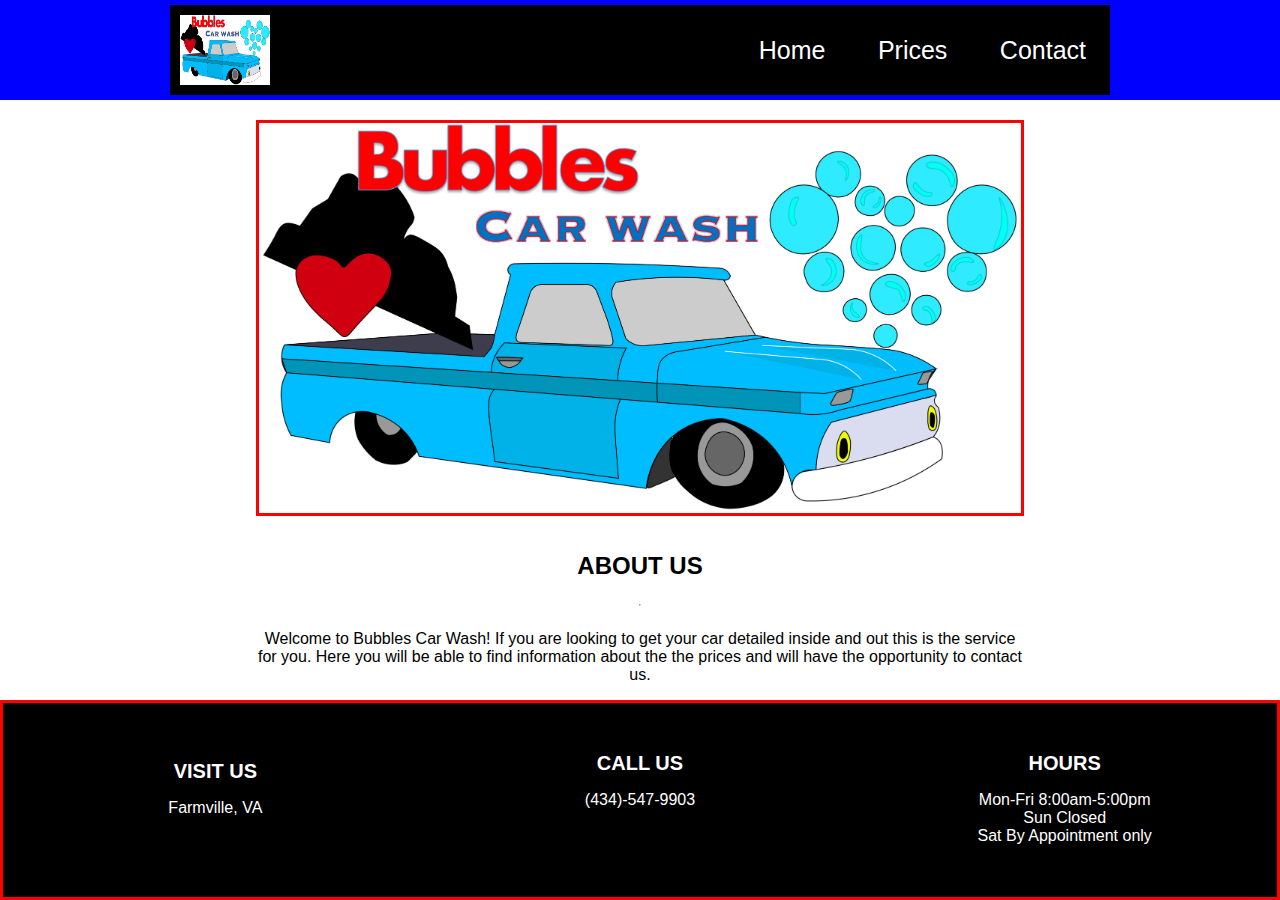
<file: index.html>
<!DOCTYPE html>
<html>
    <head>
        <meta name="viewport" content="width=device-width, initial-scale=1.0">
        <title>Bubbles Car Wash</title>
        <link rel="stylesheet" href="css/style.css">
    </head>
    <body>
        <div class="content">
        <header>
    <div class="container">
        <div id="logo" ><img src = "images/bubbles.jpg" width="100px" height="80px"></div>
    <nav>
        <ul>
        <li><a href="index.html">Home</a></li>
        <li><a href="price.html">Prices</a></li>
        <li><a href="contact.html">Contact</a></li>
        </ul>
    </nav>
    </div>
            
    </header>
    
    <img src = "images/bubbles.jpg" class="image">
   <h1>ABOUT US</h1>
        <hr>
        <p>Welcome to Bubbles Car Wash! If you are looking to get your car detailed inside and out this is the service for you. Here you will be able to find information about the the prices and will have the opportunity to contact us.</p>
    
        <footer>
    <div class="foot-container">
    <div class="column1"><h1>VISIT US</h1>
    <p>Farmville, VA<br><br><br></p></div>
    <div class="column2"><h1>CALL US</h1>
    <p>(434)-547-9903<br><br><br></p></div>
    <div class="column3"><h1>HOURS</h1>
    <p>Mon-Fri 8:00am-5:00pm<br>Sun Closed<br>Sat By Appointment only</p></div>
   </div>
    
    </footer>
        </div>
    </body>

</html>
</file>
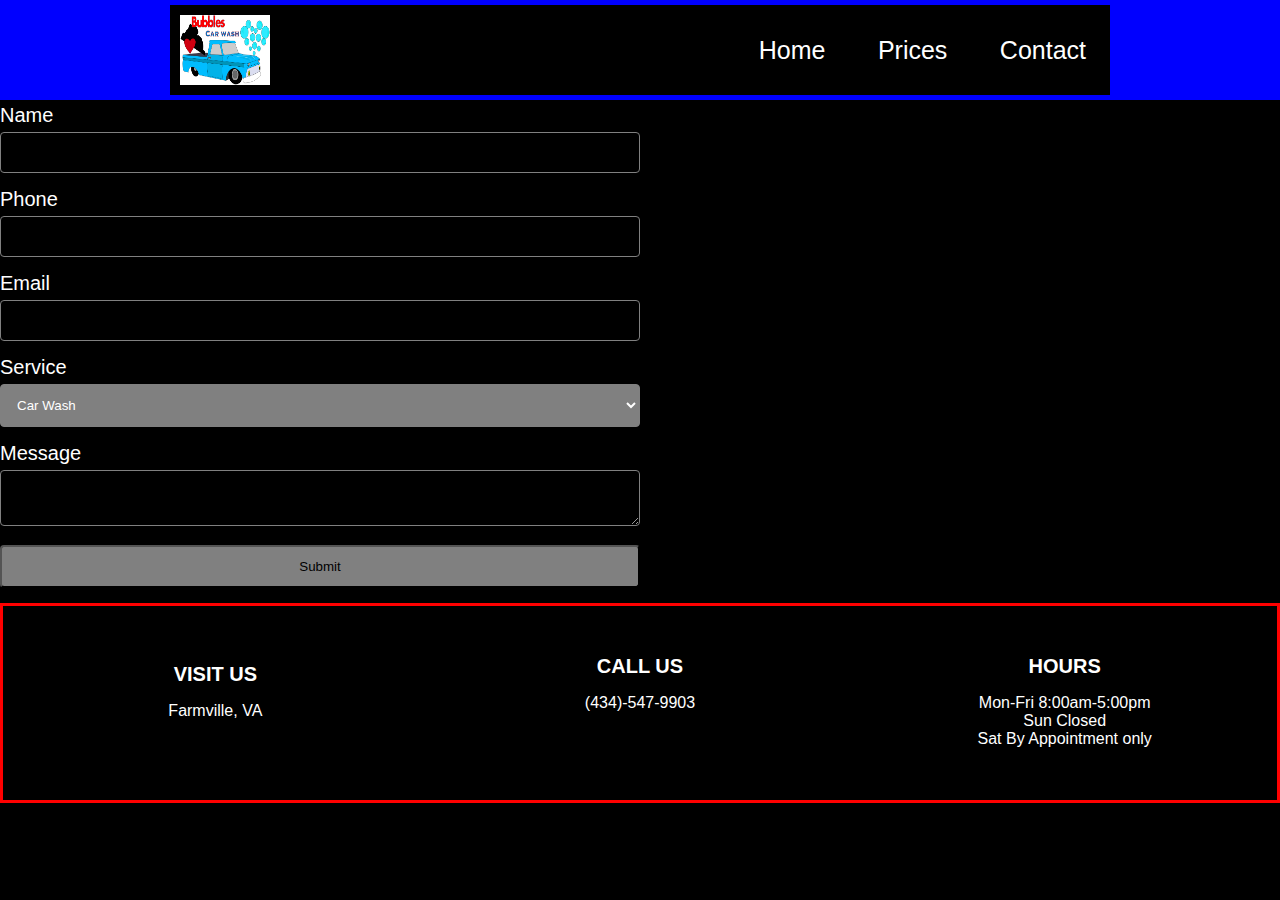
<file: contact.html>
<!DOCTYPE html>
<html>
    <head>
        <meta name="viewport" content="width=device-width, initial-scale=1.0">
        <title>Bubbles Car Wash</title>
        <link rel="stylesheet" href="css/style.css">
    </head>
    <body style="background-color: black;">
        <header>
    <div class="container">
        <div id="logo" ><img src = "images/bubbles.jpg" width="100px" height="80px"></div>
    <nav>
        <ul>
        <li><a href="index.html">Home</a></li>
        <li><a href="price.html">Prices</a></li>
        <li><a href="contact.html">Contact</a></li>
        </ul>
    </nav>
    </div>     
    </header>
    <form action="#" name ="contact_form">
        <label for="name">Name</label>
        
        <input type="text" id="name" name="name"
        required>
            
        <label for="phone">Phone</label>
        <input type="tel" id="phone" name="phone" patttern="[0-9]{3}-[0-9]{3}-[0-9]{4}">
            <small>Format:XXX-XXX-XXXX</small>
        <label for="email">Email</label>
        <input type="email"name="email" id="email" required>
            
        <label for="service">Service</label>
        <select id="service" name="service"  required>
        <option value="carwash">Car Wash</option>
        <option value="car washandinterior">Car Wash/Interior</option>
        <option value="carwashinteriorandpolish">Car Wash/Interior/Polish</option>
         </select>
        <label for="Message">Message</label>
        <textarea id="message" name="message" row="10"></textarea>
            
        <input type="submit" value="Submit"
        >
        </form>
    
        
        <footer id="footer">
    <div class="foot-container">
    <div class="column1"><h1>VISIT US</h1>
    <p>Farmville, VA<br><br><br></p></div>
    <div class="column2"><h1>CALL US</h1>
    <p>(434)-547-9903<br><br><br></p></div>
    <div class="column3"><h1>HOURS</h1>
    <p>Mon-Fri 8:00am-5:00pm<br>Sun Closed<br>Sat By Appointment only</p></div>
   </div>
    
    </footer>
    </body>
    
</html>
</file>
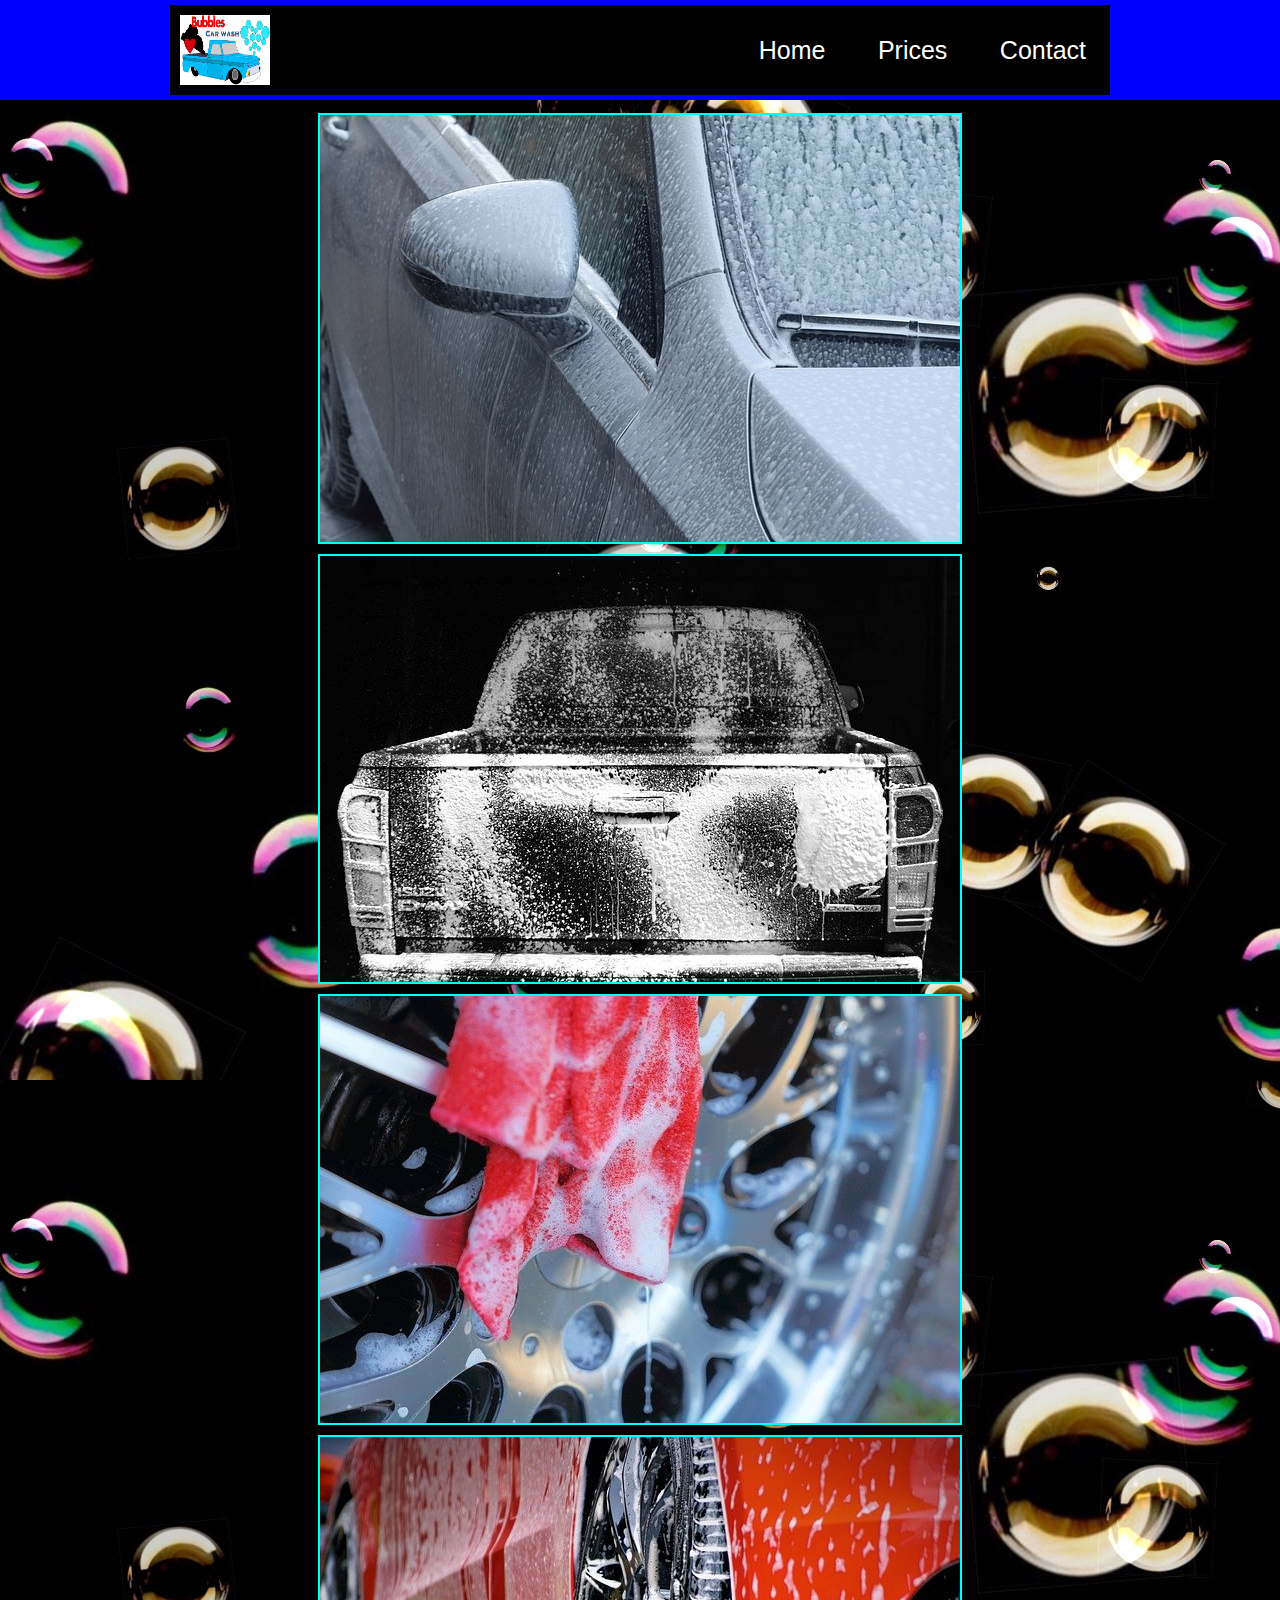
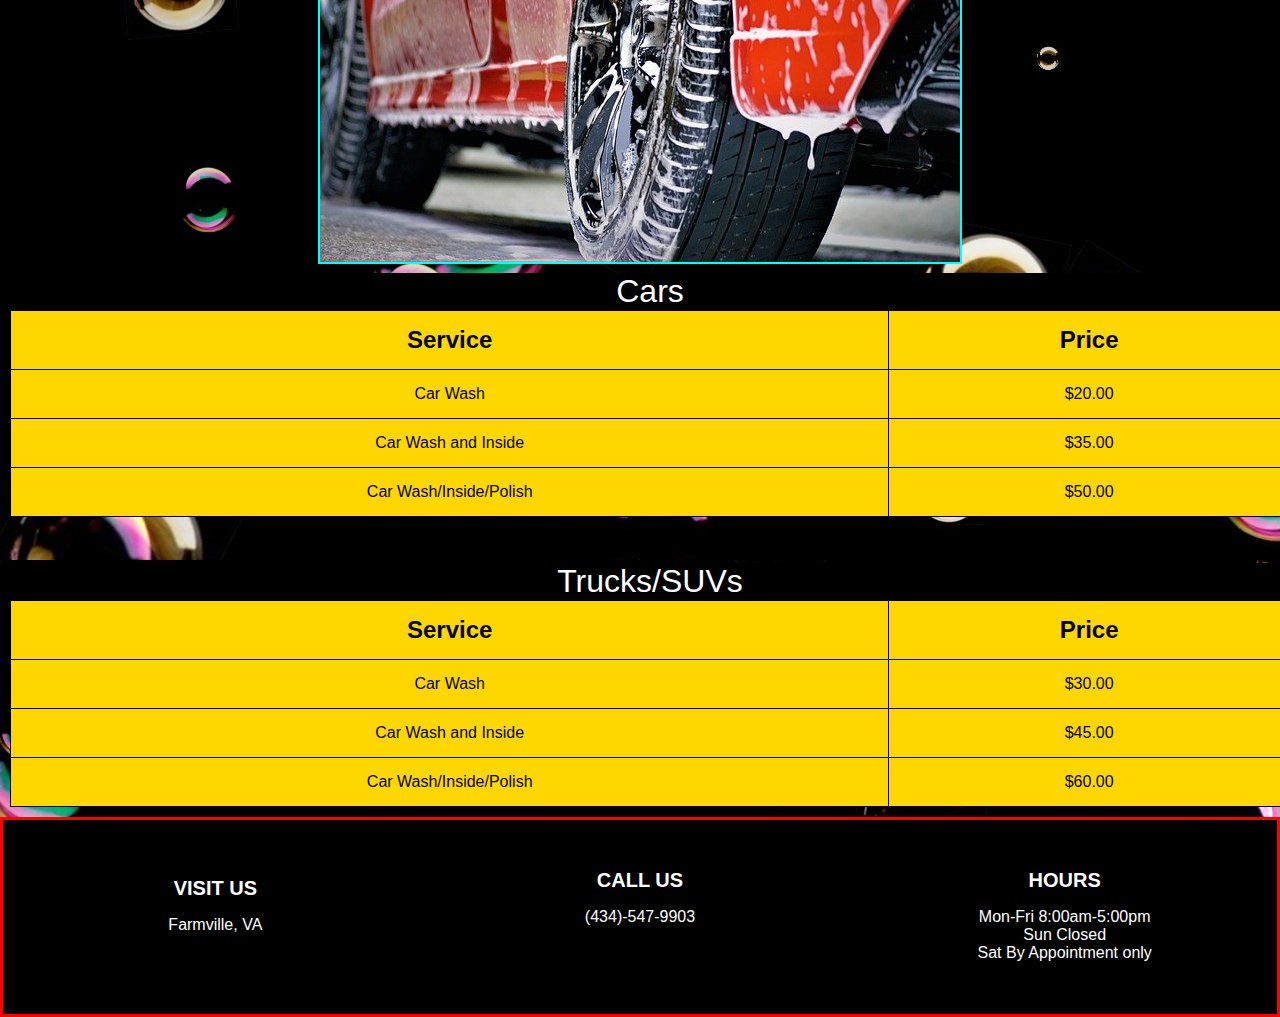
<file: price.html>
<!DOCTYPE html>
<html>
    <head>
        <meta name="viewport" content="width=device-width, initial-scale=1.0">
        <title>Bubbles Car Wash</title>
        <link rel="stylesheet" href="css/style.css">
    </head>
    <body style="background-image: url(images/soapbubbles.jpg);">
        
        <header>
    <div class="container">
        <div id="logo" ><img src = "images/bubbles.jpg" width="100px" height="80px"></div>
    <nav>
        <ul>
        <li><a href="index.html">Home</a></li>
        <li><a href="price.html">Prices</a></li>
        <li><a href="contact.html">Contact</a></li>
        </ul>
    </nav>
    </div>
            
    </header>
        <div class="img-container">
            <img class ="item" src ="images/carwash1.jpg">
            <img class ="item" src ="images/carwash2.jpg">
            <img class ="item" src ="images/carwash3.jpg">
            <img class ="item" src ="images/carwash4.jpg">
        </div>
    <table style="width: 100%">
        <caption>Cars</caption>
        <tr>
            <th>Service</th>
            <th>Price</th>
        <tr>
            <tr>
            <td>
                Car Wash
            </td>
            <td>$20.00</td>
        </tr>
            <tr>
            <td>
                Car Wash and Inside
            </td>
            <td>$35.00</td>
        </tr>
        <tr>
            <td>
                Car Wash/Inside/Polish
            </td>
            <td>$50.00</td>
        </tr>
        </table>
        
        <table style="width: 100%">
       <br>
            <br>
            <caption>Trucks/SUVs</caption>
        <tr>
            <th>Service</th>
            <th>Price</th>
        <tr>
            <tr>
            <td>
                Car Wash
            </td>
            <td>$30.00</td>
        </tr>
            <tr>
            <td>
                Car Wash and Inside
            </td>
            <td>$45.00</td>
        </tr>
        <tr>
            <td>
                Car Wash/Inside/Polish
            </td>
            <td>$60.00</td>
        
        </tr>
        
        </table>
    </body>
<footer>
    <div class="foot-container">
    <div class="column1"><h1>VISIT US</h1>
    <p>Farmville, VA<br><br><br></p></div>
    <div class="column2"><h1>CALL US</h1>
    <p>(434)-547-9903<br><br><br></p></div>
    <div class="column3"><h1>HOURS</h1>
    <p>Mon-Fri 8:00am-5:00pm<br>Sun Closed<br>Sat By Appointment only</p></div>
   </div>
    
    </footer>
</html>
</file>
<file: css/style.css>
*{
    box-sizing:border-box;
}
html{
    height: 100%;
}
body{
    margin: 0px;
    height: 100%;
    font-family: "Helvetica";
}
header{
    display: inline-block;
    width: 100%;
    height: 100px;
    background: blue;
    padding: 5px 0px;
   
}
.content{
    min-height: 100%;
    display: flex;
    flex-direction: column;
}
#logo img{
    float: left;
    padding-left: 10px;
    padding-top: 10px;
}
.container{ width: 940px;
    height: 100%;
    margin: 0 auto;
    background-color: black;
    
}
nav{
    float: right;
    margin-top: 15px;
}
nav li{
    list-style-type: none;
    font-size: 100%;
    display: inline;
}
nav li a{
    color: white;
    text-decoration: none;
    font-size: 25px;
    padding: 16px 24px;
    text-align: center;
    font-family: 'Arial';
}
.image{
    width:60%;
    margin: auto;
   display: block;
    border: solid red;
}
h1{
    text-align: center;
    font-size: 1.5em;
    font-family: Arial;
    text-transform: capitalize;
    
}
p{
    text-align: center;
    margin-left: 20%;
    margin-right: 20%;
}

table, th, td{
    border: 1px solid black;
    border-collapse: collapse;
}
th, td{
    padding: 15px;
    text-align: center;
    background-color: gold;
}
th{
    font-size: 1.5em;
}
table{
    margin-left: 10px;
    margin-right: 5px;
    margin-bottom: 10px;
    border-spacing: 50px;
}
table > caption{
    font-size: 2em;
    background-color: black;
    color: white;
}
.img-container{
    display: flex;
    flex-wrap: wrap;
    padding: 4px;
    justify-content: center;
}
.item{
    margin: 5px;
    border: 2px solid aqua;
}

.foot-container{
    display: flex;
    flex-direction: row;
    flex-wrap:nowrap;
    align-items: center;
    justify-content: center;
    height: 200px;
    border: solid red;
    background-color: black;
}
.foot-container > .column1 > h1{
    color: white;
    font-family: 'Arial';
    font-size: 1.25em;
}
.foot-container > .column2 > h1{
    color: white;
    font-family: 'Arial';
    font-size: 1.25em;
}
.foot-container > .column3 > h1{
    color: white;
    font-family: 'Arial';
    font-size: 1.25em;
}
.foot-container > .column1 > p{
    color: white;
    font-family: 'Arial';
    margin-bottom: 0px;
    
}
.foot-container > .column2 > p{
    color: white;
    font-family: 'Arial';
    font-size: 1em;
}
.foot-container > .column3 > p{
    font-family: 'Arial';
    color: white;
    
}
.column1{
    flex: 1 1 33%;
}
.column2{
    flex: 1 1 33%;
}
.column3{
    flex: 1 1 33%;
}


form{
    margin: 0 auto;   
}

input[type="text"],select,textarea{
    width: 50%;
    padding: 12px;
    border: 1px solid grey;
    border-radius: 4px;
    box-sizing: border-box;
    margin-top: 5px;
    margin-bottom: 15px;
    resize: vertical;
    background-color: black;
    color: white;

}

input[type="email"]{
    width: 50%;
    padding: 12px;
    border: 1px solid grey;
    border-radius: 4px;
    box-sizing: border-box;
    margin-top: 5px;
    margin-bottom: 15px;
    resize: vertical;
    background-color: black;
    color: white;
    
}


select{
    background-color: gray;
}


input[type="tel"]{
    width: 50%;
    padding: 12px;
    border: 1px solid grey;
    border-radius: 4px;
    box-sizing: border-box;
    margin-top: 5px;
    margin-bottom: 15px;
    background-color: black;
    color: white;
}
label{
    display: block;
    font-size: 1.25em;
    color: white;
    
    
}
input[type="submit"]{
    background-color: gray;
    padding: 12px;
    width: 50%;
    margin-bottom: 15px;
    border-radius: 4px;
    cursor: pointer;
}
input[type="submit"]:hover{
    background-color:aqua;
}
/* These rules apply to the medium rez display and cascade down to the low rez display */

@media (max-width: 768px){
    body{
        background-color: aqua;
    }
    .container{
        width: 100%;
    }
    #logo{
        width: 25%;
    }
    nav li{
        margin-right: 15px;
        font-size: 90%;
    }
    .item{
        width: 25%;
    }
}
/*These rules apply to the low rez display, and do not cascade */
@media (max-width: 375px){
    header{
        height: auto;
    }
    nav{
        text-align: center;
    }
    nav ul{
        display: inline-block;
    }
    nav li a{
        margin: 0;
        font-size: 15px;
    }
    #logo{
        display: none;
    }
    .foot-container{
        display: none;
    }
    form{
        text-align: center;
        margin-top: 75px;
        padding-top: 20px
    } input[type=text],input[type=tel],input[type=email],select, textarea{
        width: 100%;
    }
    input[type=submit]{
       display: block;
        margin: 0 auto;
        text-align: center;
        border-radius: 10px;
    }
}
</file>
